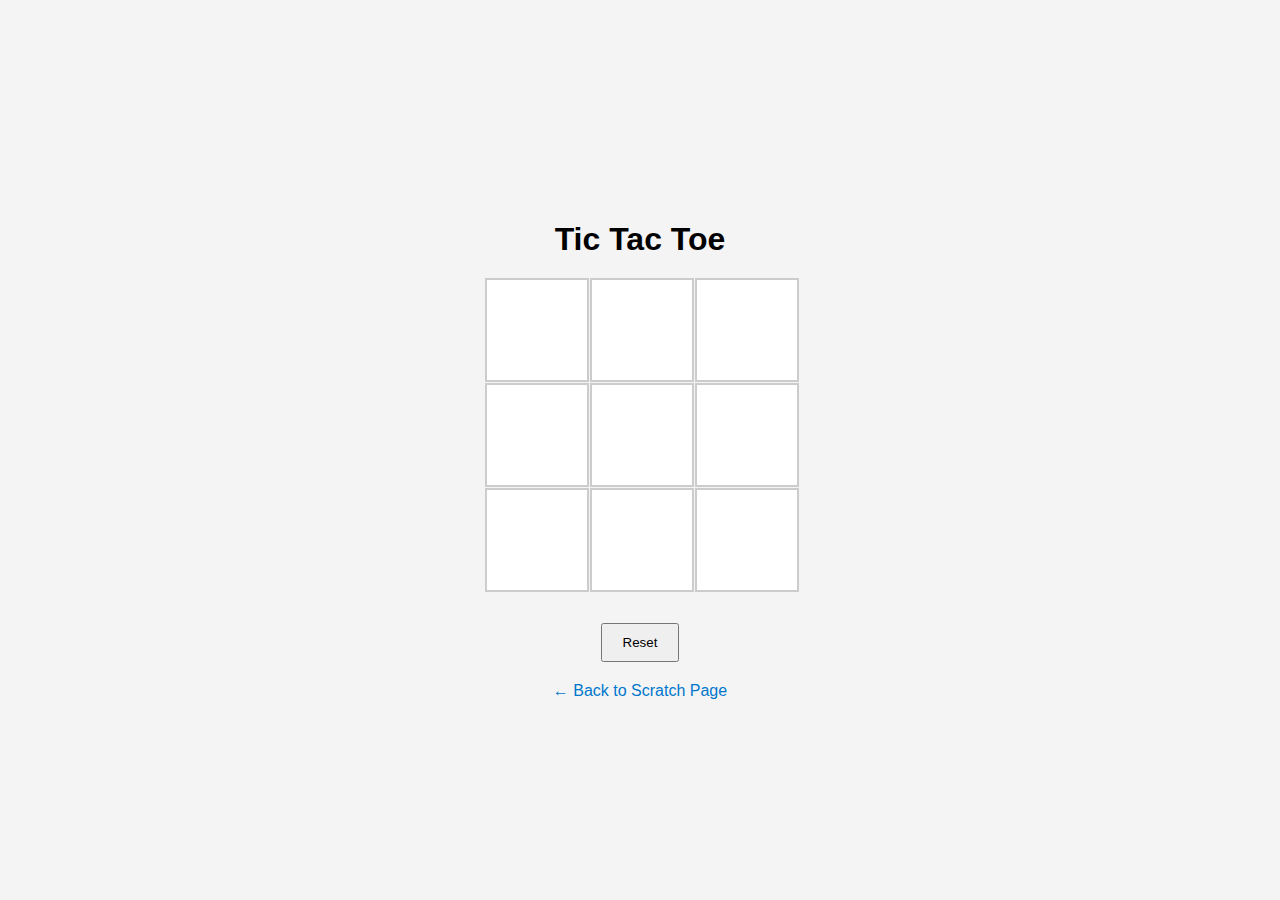
<file: WebApp.html>
<!DOCTYPE html>
<html lang="en">
<head>
  <meta charset="UTF-8" />
  <meta name="viewport" content="width=device-width, initial-scale=1.0"/>
  <title>Tic Tac Toe</title>
  <style>
    body {
      font-family: Arial, sans-serif;
      background: #f4f4f4;
      display: flex;
      flex-direction: column;
      align-items: center;
      justify-content: center;
      height: 100vh;
      margin: 0;
    }

    h1 {
      margin-bottom: 20px;
    }

    .board {
      display: grid;
      grid-template-columns: repeat(3, 100px);
      grid-template-rows: repeat(3, 100px);
      gap: 5px;
    }

    .cell {
      width: 100px;
      height: 100px;
      background-color: white;
      border: 2px solid #ccc;
      font-size: 2rem;
      text-align: center;
      line-height: 100px;
      cursor: pointer;
      user-select: none;
    }

    .cell.taken {
      cursor: not-allowed;
    }

    #status {
      margin-top: 20px;
      font-size: 1.2rem;
    }

    button {
      margin-top: 15px;
      padding: 10px 20px;
    }

    a {
      margin-top: 20px;
      font-size: 1rem;
      text-decoration: none;
      color: #0077cc;
    }

    a:hover {
      text-decoration: underline;
    }
  </style>
</head>
<body>
  <h1>Tic Tac Toe</h1>
  <div class="board" id="board"></div>
  <div id="status"></div>
  <button onclick="resetGame()">Reset</button>
  <a href="scratch.html">← Back to Scratch Page</a>

  <script>
    const board = document.getElementById('board');
    const status = document.getElementById('status');
    let cells = Array(9).fill('');
    let player = 'X';
    let computer = 'O';
    let gameOver = false;
    let playerTurn = true;
  
    function drawBoard() {
      board.innerHTML = '';
      cells.forEach((value, index) => {
        const cell = document.createElement('div');
        cell.classList.add('cell');
        if (value) {
          cell.textContent = value;
          cell.classList.add('taken');
        }
        cell.addEventListener('click', () => {
          if (playerTurn && !cells[index] && !gameOver) {
            playerMove(index);
          }
        });
        board.appendChild(cell);
      });
    }
  
    function playerMove(index) {
      cells[index] = player;
      drawBoard();
      if (checkWinner(player)) {
        status.textContent = 'You win!';
        gameOver = true;
        return;
      }
      if (isDraw()) {
        status.textContent = 'It\'s a draw!';
        gameOver = true;
        return;
      }
      playerTurn = false;
      setTimeout(computerMove, 500);
    }
  
    function computerMove() {
      if (gameOver) return;
  
      let move = findBestMove(computer) || findBestMove(player) || getRandomMove();
      if (move !== null) {
        cells[move] = computer;
        drawBoard();
  
        if (checkWinner(computer)) {
          status.textContent = 'Computer wins!';
          gameOver = true;
          return;
        }
        if (isDraw()) {
          status.textContent = 'It\'s a draw!';
          gameOver = true;
          return;
        }
      }
      playerTurn = true;
    }
  
    function findBestMove(sym) {
      const wins = [
        [0,1,2], [3,4,5], [6,7,8],
        [0,3,6], [1,4,7], [2,5,8],
        [0,4,8], [2,4,6]
      ];
      for (let combo of wins) {
        const [a, b, c] = combo;
        const values = [cells[a], cells[b], cells[c]];
        if (values.filter(v => v === sym).length === 2 && values.includes('')) {
          let emptyIndex = combo[values.indexOf('')];
          return emptyIndex;
        }
      }
      return null;
    }
  
    function getRandomMove() {
      let empty = cells.map((v, i) => v === '' ? i : null).filter(i => i !== null);
      return empty.length ? empty[Math.floor(Math.random() * empty.length)] : null;
    }
  
    function checkWinner(sym) {
      const wins = [
        [0,1,2], [3,4,5], [6,7,8],
        [0,3,6], [1,4,7], [2,5,8],
        [0,4,8], [2,4,6]
      ];
      return wins.some(combo => combo.every(i => cells[i] === sym));
    }
  
    function isDraw() {
      return cells.every(cell => cell !== '');
    }
  
    function resetGame() {
      cells = Array(9).fill('');
      gameOver = false;
      playerTurn = true;
      status.textContent = '';
      drawBoard();
    }
  
    drawBoard();
  </script>
</body>
</html>
</file>
